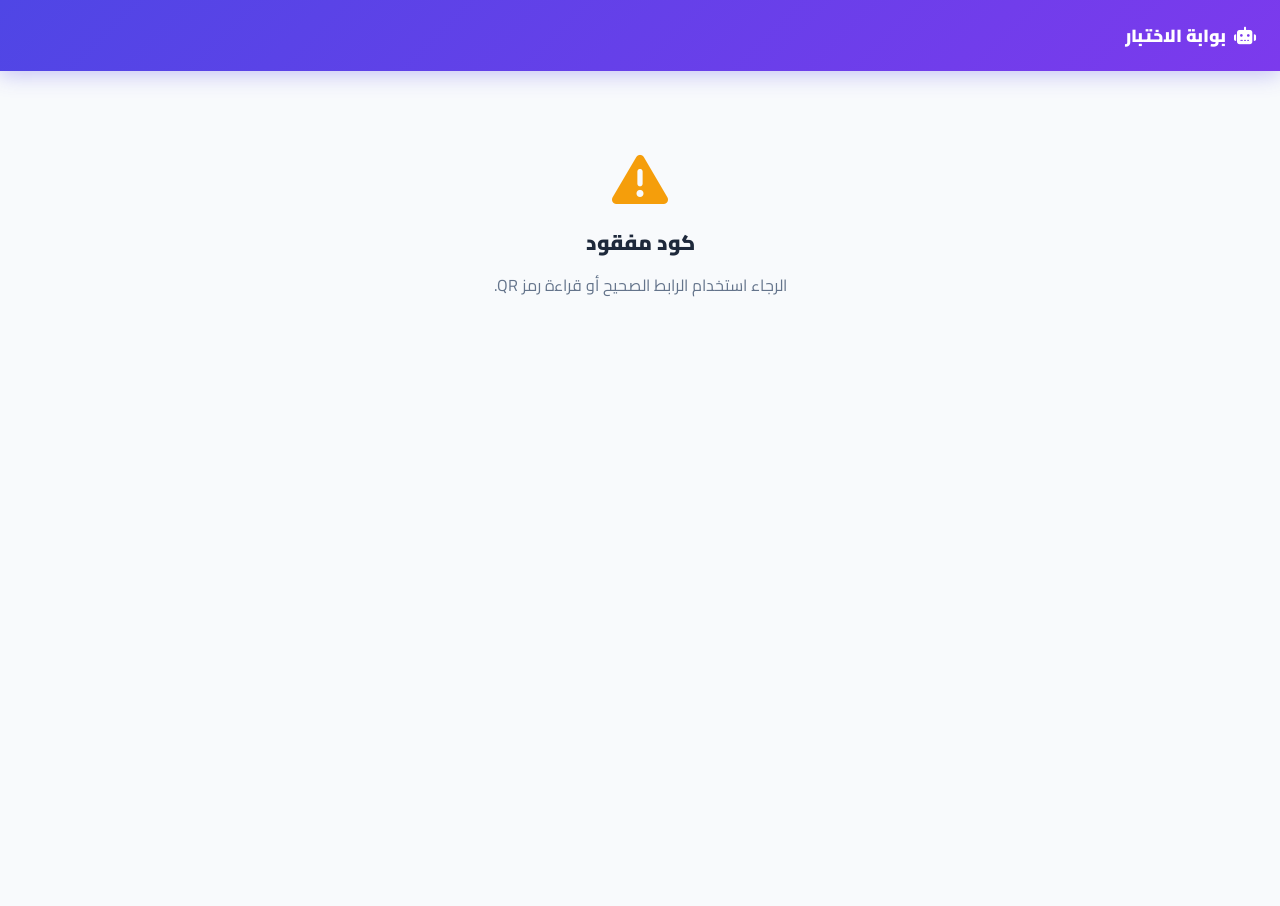
<file: ai-exam.html>
<!DOCTYPE html>
<html lang="ar" dir="rtl">
<head>
    <meta charset="UTF-8">
    <meta name="viewport" content="width=device-width, initial-scale=1.0, maximum-scale=1.0">
    <meta name="theme-color" content="#4f46e5">
    <meta name="apple-mobile-web-app-capable" content="yes">
    <meta name="description" content="بوابة الاختبار الإلكتروني">
    <title>بوابة الاختبار الإلكتروني</title>
    <link rel="manifest" href="manifest.webmanifest">
    <link rel="preconnect" href="https://fonts.googleapis.com">
    <link href="https://fonts.googleapis.com/css2?family=Cairo:wght@400;600;700;900&display=swap" rel="stylesheet">
    <link rel="stylesheet" href="https://cdnjs.cloudflare.com/ajax/libs/font-awesome/6.5.0/css/all.min.css">
    <style>
        :root {
            --primary: #4f46e5; --primary-dark: #3730a3;
            --accent: #10b981; --danger: #ef4444; --warning: #f59e0b;
            --bg: #f8fafc; --bg-card: #fff; --border: #e2e8f0;
            --text: #1e293b; --muted: #64748b;
            --radius: 16px; --shadow: 0 4px 24px rgba(0,0,0,.08);
        }
        * { margin: 0; padding: 0; box-sizing: border-box; }
        body { font-family: 'Cairo', sans-serif; background: var(--bg); color: var(--text); min-height: 100vh; direction: rtl; }

        /* Header */
        .exam-header {
            background: linear-gradient(135deg, var(--primary), #7c3aed);
            color: #fff; padding: 1.2rem 1.5rem;
            display: flex; align-items: center; justify-content: space-between;
            box-shadow: 0 4px 20px rgba(79,70,229,.3);
        }
        .exam-header h1 { font-size: 1.1rem; font-weight: 900; display: flex; align-items: center; gap: .5rem; }
        .timer-wrap { display: flex; align-items: center; gap: .5rem; background: rgba(255,255,255,.15); padding: .42rem .9rem; border-radius: 99px; font-weight: 800; font-size: 1rem; }

        /* Screens */
        .screen { display: none; min-height: calc(100vh - 65px); padding: 2rem 1rem; max-width: 700px; margin: 0 auto; }
        .screen.active { display: block; }

        /* Welcome / Login */
        .welcome-card {
            background: var(--bg-card); border-radius: var(--radius); padding: 2.5rem 2rem;
            box-shadow: var(--shadow); text-align: center; margin-top: 1.5rem;
        }
        .welcome-icon { width: 80px; height: 80px; background: linear-gradient(135deg,var(--primary),#7c3aed); border-radius: 24px; display: flex; align-items: center; justify-content: center; font-size: 2.2rem; color: #fff; margin: 0 auto 1.5rem; }
        .welcome-card h2 { font-size: 1.5rem; font-weight: 900; margin-bottom: .5rem; color: var(--primary); }
        .welcome-card p { color: var(--muted); margin-bottom: 2rem; font-size: .92rem; line-height: 1.7; }
        .inp-group { margin-bottom: 1rem; text-align: right; }
        .inp-group label { display: block; font-size: .83rem; font-weight: 700; margin-bottom: .35rem; color: var(--text); }
        .inp-group input {
            width: 100%; padding: .8rem 1rem; border: 2px solid var(--border);
            border-radius: 12px; font-size: .95rem; font-family: inherit;
            color: var(--text); outline: none; transition: border-color .18s;
        }
        .inp-group input:focus { border-color: var(--primary); }
        .inp-group input.err { border-color: var(--danger); }

        .btn-start {
            width: 100%; padding: 1rem; border: none; border-radius: 13px;
            background: linear-gradient(135deg, var(--primary), #7c3aed);
            color: #fff; font-size: 1rem; font-weight: 800; font-family: inherit;
            cursor: pointer; margin-top: .5rem; box-shadow: 0 6px 18px rgba(79,70,229,.25);
            transition: transform .18s, box-shadow .18s; display: flex; align-items: center; justify-content: center; gap: .6rem;
        }
        .btn-start:hover { transform: translateY(-2px); box-shadow: 0 8px 24px rgba(79,70,229,.35); }
        .btn-start:disabled { opacity: .6; pointer-events: none; }

        .exam-meta-badge {
            display: flex; flex-wrap: wrap; justify-content: center; gap: .7rem;
            margin: 1.2rem 0 0; padding: 1rem;
            background: linear-gradient(135deg,rgba(79,70,229,.05),rgba(124,58,237,.05));
            border-radius: 12px; border: 1px solid rgba(79,70,229,.1);
        }
        .meta-item { display: flex; align-items: center; gap: .38rem; font-size: .8rem; font-weight: 700; color: var(--muted); }
        .meta-item i { color: var(--primary); }

        /* Progress Bar */
        .progress-bar-wrap { height: 5px; background: var(--border); overflow: hidden; }
        .progress-bar-fill { height: 100%; background: linear-gradient(90deg, var(--primary), #7c3aed); transition: width .3s; }

        /* Question */
        .q-counter { font-size: .82rem; font-weight: 700; color: var(--muted); margin-bottom: 1rem; }
        .q-card {
            background: var(--bg-card); border-radius: var(--radius); padding: 1.8rem 1.5rem;
            box-shadow: var(--shadow); margin-bottom: 1.2rem;
        }
        .q-type-badge {
            display: inline-flex; align-items: center; gap: .35rem;
            padding: .2rem .65rem; border-radius: 99px; font-size: .72rem; font-weight: 800;
            margin-bottom: .9rem;
        }
        .q-text { font-size: 1.05rem; font-weight: 700; line-height: 1.75; margin-bottom: 1.2rem; }
        .q-marks { font-size: .76rem; color: var(--muted); font-weight: 700; margin-bottom: 1rem; }

        /* MCQ / TF options */
        .opt-list { display: flex; flex-direction: column; gap: .65rem; }
        .opt-btn {
            display: flex; align-items: center; gap: .75rem; width: 100%;
            padding: .85rem 1rem; border: 2px solid var(--border); border-radius: 12px;
            background: #fff; cursor: pointer; font-family: inherit; font-size: .92rem;
            font-weight: 600; color: var(--text); text-align: right;
            transition: all .18s;
        }
        .opt-btn:hover { border-color: var(--primary); background: rgba(79,70,229,.04); }
        .opt-btn.selected { border-color: var(--primary); background: rgba(79,70,229,.07); color: var(--primary); }
        .opt-btn.selected .opt-dot { background: var(--primary); border-color: var(--primary); }
        .opt-btn.correct { border-color: var(--accent); background: rgba(16,185,129,.07); color: var(--accent); }
        .opt-btn.wrong { border-color: var(--danger); background: rgba(239,68,68,.07); color: var(--danger); }
        .opt-dot { width: 20px; height: 20px; border-radius: 50%; border: 2px solid var(--border); flex-shrink: 0; transition: all .18s; }
        .opt-label { width: 22px; height: 22px; border-radius: 6px; background: var(--bg); font-size: .72rem; font-weight: 900; display: flex; align-items: center; justify-content: center; flex-shrink: 0; border: 1px solid var(--border); }

        /* Essay/Fill */
        .essay-inp {
            width: 100%; min-height: 100px; padding: .8rem 1rem; border: 2px solid var(--border);
            border-radius: 12px; font-size: .92rem; font-family: inherit; resize: vertical;
            outline: none; transition: border-color .18s; color: var(--text);
        }
        .essay-inp:focus { border-color: var(--primary); }
        .fill-inp {
            width: 100%; padding: .75rem 1rem; border: 2px solid var(--border);
            border-radius: 12px; font-size: .95rem; font-family: inherit;
            outline: none; transition: border-color .18s; color: var(--text);
        }
        .fill-inp:focus { border-color: var(--primary); }

        /* Navigation */
        .q-nav { display: flex; justify-content: space-between; align-items: center; gap: 1rem; margin-top: .5rem; }
        .nav-btn {
            padding: .7rem 1.4rem; border: none; border-radius: 12px; font-family: inherit;
            font-size: .88rem; font-weight: 800; cursor: pointer; transition: all .18s;
            display: flex; align-items: center; gap: .42rem;
        }
        .nav-btn.prev { background: var(--bg); border: 2px solid var(--border); color: var(--text); }
        .nav-btn.prev:hover { background: var(--border); }
        .nav-btn.next { background: var(--primary); color: #fff; box-shadow: 0 4px 12px rgba(79,70,229,.2); }
        .nav-btn.next:hover { background: var(--primary-dark); }
        .nav-btn.submit-btn { background: linear-gradient(135deg, var(--accent), #059669); color: #fff; box-shadow: 0 4px 12px rgba(16,185,129,.2); }

        /* Answer palette */
        .q-palette { display: flex; flex-wrap: wrap; gap: .4rem; margin-bottom: 1.2rem; }
        .pal-dot {
            width: 34px; height: 34px; border-radius: 99px; border: 2px solid var(--border);
            background: var(--bg); font-size: .73rem; font-weight: 800; cursor: pointer;
            display: flex; align-items: center; justify-content: center; color: var(--muted);
            transition: all .18s;
        }
        .pal-dot.answered { background: var(--primary); border-color: var(--primary); color: #fff; }
        .pal-dot.current { border-color: var(--warning); box-shadow: 0 0 0 2px rgba(245,158,11,.3); }

        /* Results */
        .result-hero { text-align: center; padding: 2.5rem 1.5rem 1.5rem; }
        .result-circle {
            width: 130px; height: 130px; border-radius: 50%; margin: 0 auto 1.5rem;
            display: flex; flex-direction: column; align-items: center; justify-content: center;
            font-weight: 900; box-shadow: 0 8px 32px rgba(0,0,0,.12);
        }
        .result-circle .pct { font-size: 2.2rem; line-height: 1; }
        .result-circle .lbl { font-size: .72rem; opacity: .8; margin-top: .18rem; }
        .result-card { background: var(--bg-card); border-radius: var(--radius); padding: 1.5rem; box-shadow: var(--shadow); margin-bottom: 1rem; }
        .result-stats { display: grid; grid-template-columns: repeat(3, 1fr); gap: .8rem; margin-bottom: 1.2rem; }
        .rs-item { text-align: center; padding: .8rem; background: var(--bg); border-radius: 12px; }
        .rs-item .rv { font-size: 1.5rem; font-weight: 900; }
        .rs-item .rk { font-size: .72rem; color: var(--muted); font-weight: 600; margin-top: .2rem; }
        .answers-review { margin-top: 1rem; }
        .review-q { padding: 1rem; border: 1px solid var(--border); border-radius: 12px; margin-bottom: .7rem; }
        .review-q.correct-q { border-color: var(--accent); background: rgba(16,185,129,.04); }
        .review-q.wrong-q { border-color: var(--danger); background: rgba(239,68,68,.04); }
        .review-q.essay-q { border-color: var(--warning); background: rgba(245,158,11,.04); }

        /* Alert */
        .alert { padding: .8rem 1rem; border-radius: 10px; font-size: .84rem; font-weight: 600; margin-bottom: 1rem; display: flex; align-items: center; gap: .5rem; }
        .alert-err { background: rgba(239,68,68,.08); color: #991b1b; border: 1px solid rgba(239,68,68,.2); }
        .alert-warn { background: rgba(245,158,11,.08); color: #92400e; border: 1px solid rgba(245,158,11,.2); }

        /* Loading */
        .loading { text-align: center; padding: 4rem 2rem; }
        .spin { width: 55px; height: 55px; border: 4px solid var(--border); border-top-color: var(--primary); border-radius: 50%; animation: spin .8s linear infinite; margin: 0 auto 1.2rem; }
        @keyframes spin { to { transform: rotate(360deg); } }

        /* Submitted guard */
        .submitted-guard { text-align: center; padding: 3rem 1.5rem; }
        .submitted-guard i { font-size: 3.5rem; color: var(--accent); margin-bottom: 1rem; display: block; }

        @media(max-width: 480px) {
            .screen { padding: 1rem .75rem; }
            .welcome-card { padding: 1.8rem 1.2rem; }
            .q-card { padding: 1.3rem 1rem; }
            .result-stats { grid-template-columns: repeat(3,1fr); gap: .5rem; }
        }
    </style>
</head>
<body>

<!-- Header -->
<div class="exam-header" id="exam-header">
    <h1><i class="fas fa-robot"></i> <span id="hdr-title">بوابة الاختبار</span></h1>
    <div class="timer-wrap" id="timer-wrap" style="display:none">
        <i class="fas fa-clock"></i>
        <span id="timer-display">00:00</span>
    </div>
</div>

<!-- Progress Bar -->
<div class="progress-bar-wrap" id="prog-wrap" style="display:none">
    <div class="progress-bar-fill" id="prog-fill" style="width:0%"></div>
</div>

<!-- ① Loading Screen -->
<div class="screen active" id="sc-loading">
    <div class="loading">
        <div class="spin"></div>
        <p style="color:var(--muted);font-weight:700">جاري تحميل الاختبار...</p>
    </div>
</div>

<!-- ② Login Screen -->
<div class="screen" id="sc-login">
    <div class="welcome-card">
        <div class="welcome-icon"><i class="fas fa-brain"></i></div>
        <h2 id="exam-title-h">الاختبار الإلكتروني</h2>
        <p id="exam-desc-p">أدخل بياناتك للبدء</p>
        <div class="exam-meta-badge" id="exam-meta-badges"></div>

        <form id="login-form" onsubmit="return false" style="margin-top:1.8rem">
            <div class="inp-group">
                <label for="inp-name">الاسم الكامل *</label>
                <input id="inp-name" placeholder="أدخل اسمك الكامل" autocomplete="name" required>
            </div>
            <div class="inp-group">
                <label for="inp-code">كود الطالب (اختياري)</label>
                <input id="inp-code" placeholder="الكود إن وُجد" autocomplete="off">
            </div>
            <div id="login-err" class="alert alert-err" style="display:none"></div>
            <button class="btn-start" onclick="startExam()" id="btn-start">
                <i class="fas fa-play"></i> ابدأ الاختبار
            </button>
        </form>
    </div>
</div>

<!-- ③ Exam Screen -->
<div class="screen" id="sc-exam">
    <p class="q-counter" id="q-counter">السؤال 1 من 10</p>
    <div class="q-palette" id="q-palette"></div>
    <div id="q-area"></div>
    <div class="q-nav">
        <button class="nav-btn prev" id="btn-prev" onclick="navQ(-1)"><i class="fas fa-arrow-right"></i> السابق</button>
        <button class="nav-btn next" id="btn-next" onclick="navQ(1)">التالي <i class="fas fa-arrow-left"></i></button>
    </div>
</div>

<!-- ④ Result Screen -->
<div class="screen" id="sc-result">
    <div class="result-hero">
        <div class="result-circle" id="result-circle">
            <div class="pct" id="result-pct">--%</div>
            <div class="lbl" id="result-lbl">النتيجة</div>
        </div>
        <h2 id="result-title" style="font-size:1.4rem;font-weight:900;margin-bottom:.3rem">شكراً لإكمالك الاختبار!</h2>
        <p id="result-msg" style="color:var(--muted);font-size:.9rem"></p>
    </div>
    <div class="result-card">
        <div class="result-stats" id="result-stats"></div>
        <div id="answers-review" class="answers-review"></div>
    </div>
</div>

<!-- ⑤ Error / Closed Screen -->
<div class="screen" id="sc-error">
    <div class="submitted-guard">
        <i class="fas fa-exclamation-triangle" style="color:var(--warning)"></i>
        <h2 id="err-title" style="font-size:1.3rem;font-weight:900;margin-bottom:.5rem">خطأ</h2>
        <p id="err-msg" style="color:var(--muted)">حدث خطأ غير متوقع.</p>
    </div>
</div>

<script>
(function () {
    'use strict';

    let _exam = null;
    let _session = null;
    let _answers = {};
    let _cur = 0;
    let _started = false;
    let _timerInterval = null;
    let _elapsed = 0;
    let _submitted = false;

    const $ = id => document.getElementById(id);
    function show(id) {
        document.querySelectorAll('.screen').forEach(s => s.classList.remove('active'));
        $(id)?.classList.add('active');
    }
    function fmt(s) { const m = Math.floor(s / 60), sec = s % 60; return `${m}:${String(sec).padStart(2, '0')}`; }
    function genId() { return 'sess_' + Date.now() + '_' + Math.random().toString(36).slice(2, 7); }
    function getCode() { return new URLSearchParams(window.location.search).get('code') || ''; }

    const DB_NAME = 'EduSystemDB_' + (window.APP_TENANT_ID || 'default');
    let _idb = null;
    async function openDB() {
        return new Promise((res, rej) => {
            const r = indexedDB.open(DB_NAME, 6);
            r.onsuccess = e => res(e.target.result);
            r.onerror = () => rej(new Error('فشل فتح قاعدة البيانات'));
            r.onupgradeneeded = e => {
                const db = e.target.result;
                ['aiExams', 'aiExamSessions'].forEach(t => { if (!db.objectStoreNames.contains(t)) db.createObjectStore(t, { keyPath: 'id' }); });
            };
        });
    }
    async function idbGet(table, id) {
        return new Promise((res, rej) => {
            const tx = _idb.transaction([table], 'readonly');
            const r = tx.objectStore(table).get(id);
            r.onsuccess = e => res(e.target.result);
            r.onerror = () => rej(new Error('خطأ في القراءة'));
        });
    }
    async function idbGetAll(table) {
        return new Promise((res, rej) => {
            const tx = _idb.transaction([table], 'readonly');
            const r = tx.objectStore(table).getAll();
            r.onsuccess = e => res(e.target.result);
            r.onerror = () => rej(new Error('خطأ في القراءة'));
        });
    }
    async function idbPut(table, rec) {
        return new Promise((res, rej) => {
            const tx = _idb.transaction([table], 'readwrite');
            const r = tx.objectStore(table).put(rec);
            r.onsuccess = () => res();
            r.onerror = () => rej(new Error('خطأ في الحفظ'));
        });
    }

    async function init() {
        try {
            _idb = await openDB();
            const code = getCode();
            if (!code) { showError('كود مفقود', 'الرجاء استخدام الرابط الصحيح أو قراءة رمز QR.'); return; }

            const all = await idbGetAll('aiExams');
            _exam = all.find(e => e.examCode === code);
            if (!_exam) { showError('الاختبار غير موجود', 'تأكد من الكود أو الرابط. إذا استمرت المشكلة راجع المعلم.'); return; }
            if (_exam.status !== 'active') { showError('الاختبار مغلق', 'هذا الاختبار غير مفعّل حالياً. تواصل مع المعلم.'); return; }

            $('exam-title-h').textContent = _exam.title;
            $('hdr-title').textContent = _exam.title;
            if (_exam.description) $('exam-desc-p').textContent = _exam.description;

            const badges = [
                { icon: 'fa-question-circle', text: `${_exam.questions?.length || 0} سؤال` },
                { icon: 'fa-star', text: `${_exam.totalMarks} درجة` },
                { icon: 'fa-signal', text: { easy: 'سهل', medium: 'متوسط', hard: 'صعب', mixed: 'متنوع' }[_exam.difficulty] || '' },
            ];
            if (_exam.grade) badges.unshift({ icon: 'fa-graduation-cap', text: _exam.grade });
            $('exam-meta-badges').innerHTML = badges.filter(b => b.text).map(b => `<div class="meta-item"><i class="fas ${b.icon}"></i>${b.text}</div>`).join('');

            show('sc-login');
        } catch (err) {
            showError('خطأ في التحميل', err.message);
        }
    }

    async function startExam() {
        const name = $('inp-name').value.trim();
        const code = $('inp-code').value.trim();
        const errEl = $('login-err');

        if (!name) {
            errEl.style.display = 'flex';
            errEl.innerHTML = '<i class="fas fa-exclamation-circle"></i> أدخل اسمك الكامل';
            $('inp-name').classList.add('err');
            $('inp-name').focus();
            return;
        }
        errEl.style.display = 'none';
        $('inp-name').classList.remove('err');
        $('btn-start').disabled = true;

        const allSessions = await idbGetAll('aiExamSessions');
        const dup = allSessions.find(s => s.examId === _exam.id && s.studentName === name && (s.status === 'submitted' || s.status === 'in-progress'));
        if (dup && dup.status === 'submitted') {
            $('btn-start').disabled = false;
            errEl.style.display = 'flex';
            errEl.innerHTML = '<i class="fas fa-info-circle"></i> لقد أكملت هذا الاختبار مسبقاً.';
            return;
        }
        if (dup && dup.status === 'in-progress') {
            _session = dup;
            _answers = dup.answers || {};
            _elapsed = dup.elapsed || 0;
        } else {
            _session = { id: genId(), examId: _exam.id, studentName: name, studentCode: code, answers: {}, status: 'in-progress', startTime: new Date().toISOString(), elapsed: 0 };
        }

        _started = true;
        show('sc-exam');
        $('prog-wrap').style.display = 'block';
        $('timer-wrap').style.display = 'flex';
        renderPalette();
        renderQ(_cur);
        startTimer();
    }

    function startTimer() {
        _timerInterval = setInterval(() => {
            _elapsed++;
            $('timer-display').textContent = fmt(_elapsed);
            if (_elapsed % 30 === 0) autoSave();
        }, 1000);
    }

    async function autoSave() {
        if (!_session) return;
        _session.answers = { ..._answers };
        _session.elapsed = _elapsed;
        try { await idbPut('aiExamSessions', _session); } catch (_) { }
    }

    function renderQ(idx) {
        const qs = _exam.questions;
        const q = qs[idx];
        if (!q) return;
        _cur = idx;

        $('q-counter').textContent = `السؤال ${idx + 1} من ${qs.length}`;
        $('prog-fill').style.width = ((idx + 1) / qs.length * 100) + '%';

        document.querySelectorAll('.pal-dot').forEach((d, i) => {
            d.classList.toggle('answered', !!_answers[qs[i].id]);
            d.classList.toggle('current', i === idx);
        });

        $('btn-prev').style.visibility = idx === 0 ? 'hidden' : 'visible';
        const isLast = idx === qs.length - 1;
        const nextBtn = $('btn-next');
        nextBtn.innerHTML = isLast ? '<i class="fas fa-paper-plane"></i> إرسال الاختبار' : 'التالي <i class="fas fa-arrow-left"></i>';
        nextBtn.className = 'nav-btn ' + (isLast ? 'next submit-btn' : 'next');
        nextBtn.onclick = isLast ? confirmSubmit : () => navQ(1);

        const tc = { mcq: ['var(--primary)', 'rgba(79,70,229,.1)'], tf: ['var(--accent)', 'rgba(16,185,129,.1)'], fill: ['var(--warning)', 'rgba(245,158,11,.1)'], essay: ['#8b5cf6', 'rgba(139,92,246,.1)'] };
        const tl = { mcq: '<i class="fas fa-list"></i> اختيار متعدد', tf: '<i class="fas fa-check-double"></i> صح / خطأ', fill: '<i class="fas fa-pen"></i> أكمل الفراغ', essay: '<i class="fas fa-pen-alt"></i> مقالي' };
        const [col, bg] = tc[q.type] || ['var(--primary)', 'rgba(79,70,229,.1)'];

        let optionsHTML = '';
        const saved = _answers[q.id];

        if (q.type === 'mcq' || q.type === 'tf') {
            const labels = ['أ', 'ب', 'ج', 'د'];
            optionsHTML = `<div class="opt-list">` +
                (q.options || []).map((opt, oi) => `
                    <button class="opt-btn ${saved === opt ? 'selected' : ''}" onclick="selectOpt('${q.id}','${opt.replace(/'/g, "\\'")}',this)">
                        <span class="opt-label" style="color:${col};border-color:${col}">${q.type === 'mcq' ? (labels[oi] || oi + 1) : (oi === 0 ? '✓' : '✗')}</span>
                        <span class="opt-dot ${saved === opt ? 'selected' : ''}"></span>
                        <span>${opt}</span>
                    </button>`).join('') +
                `</div>`;
        } else if (q.type === 'fill') {
            optionsHTML = `<input class="fill-inp" id="fill-inp" placeholder="اكتب إجابتك هنا..." value="${(saved || '').replace(/"/g, '&quot;')}" oninput="recordText('${q.id}',this.value)">`;
        } else {
            optionsHTML = `<textarea class="essay-inp" id="essay-ta" placeholder="اكتب إجابتك هنا..." oninput="recordText('${q.id}',this.value)">${saved || ''}</textarea>`;
        }

        $('q-area').innerHTML = `
<div class="q-card">
  <span class="q-type-badge" style="color:${col};background:${bg}">${tl[q.type] || q.type}</span>
  <p class="q-text">${q.text}</p>
  <p class="q-marks"><i class="fas fa-star" style="color:${col}"></i> الدرجة: ${q.marks || 1}</p>
  ${optionsHTML}
</div>`;
    }

    function renderPalette() {
        $('q-palette').innerHTML = _exam.questions.map((q, i) => `<div class="pal-dot ${_answers[q.id] ? 'answered' : ''} ${i === _cur ? 'current' : ''}" onclick="navTo(${i})">${i + 1}</div>`).join('');
    }

    function selectOpt(qId, val, btn) {
        _answers[qId] = val;
        btn.closest('.opt-list')?.querySelectorAll('.opt-btn').forEach(b => {
            b.classList.remove('selected');
            b.querySelector('.opt-dot')?.classList.remove('selected');
        });
        btn.classList.add('selected');
        btn.querySelector('.opt-dot')?.classList.add('selected');
        document.querySelectorAll('.pal-dot').forEach((d, i) => {
            if (i === _cur) d.classList.add('answered');
        });
    }
    window.selectOpt = selectOpt;

    function recordText(qId, val) { _answers[qId] = val; }
    window.recordText = recordText;

    function navQ(dir) { const ni = _cur + dir; if (ni >= 0 && ni < _exam.questions.length) renderQ(ni); }
    window.navQ = navQ;
    function navTo(idx) { renderQ(idx); }
    window.navTo = navTo;

    function confirmSubmit() {
        const answered = Object.keys(_answers).filter(k => _answers[k] !== '').length;
        const total = _exam.questions.length;
        const unanswered = total - answered;
        if (unanswered > 0) {
            if (!confirm(`لا يزال ${unanswered} سؤال بدون إجابة.\nهل تريد الإرسال الآن؟`)) return;
        }
        submitExam();
    }
    window.confirmSubmit = confirmSubmit;

    async function submitExam() {
        if (_submitted) return;
        _submitted = true;
        clearInterval(_timerInterval);

        let score = 0, correct = 0, wrong = 0, essayCount = 0;
        _exam.questions.forEach(q => {
            const ans = _answers[q.id] || '';
            if (q.type === 'essay') { essayCount++; return; }
            if (ans && ans.trim().toLowerCase() === (q.answer || '').trim().toLowerCase()) {
                score += (q.marks || 1); correct++;
            } else if (ans) {
                wrong++;
            }
        });

        const percentage = Math.round(score / _exam.totalMarks * 100);
        _session.answers = { ..._answers };
        _session.score = score;
        _session.percentage = percentage;
        _session.correct = correct;
        _session.wrong = wrong;
        _session.essayCount = essayCount;
        _session.timeTaken = _elapsed;
        _session.submitTime = new Date().toISOString();
        _session.status = 'submitted';

        try { await idbPut('aiExamSessions', _session); } catch (_) { }

        showResult(score, percentage, correct, wrong, essayCount);
    }

    function showResult(score, pct, correct, wrong, essayCount) {
        show('sc-result');
        $('prog-wrap').style.display = 'none';
        $('timer-wrap').style.display = 'none';
        $('prog-fill').style.width = '100%';

        const passed = pct >= 50;
        const circle = $('result-circle');
        circle.style.background = passed ? 'linear-gradient(135deg,#10b981,#059669)' : 'linear-gradient(135deg,#ef4444,#dc2626)';
        circle.style.color = '#fff';
        $('result-pct').textContent = pct + '%';
        $('result-lbl').textContent = passed ? 'ناجح ✓' : 'يحتاج مراجعة';
        $('result-title').textContent = passed ? '🎉 أحسنت! لقد نجحت في الاختبار' : '📚 تحتاج إلى مزيد من المراجعة';
        $('result-msg').textContent = `${score} من ${_exam.totalMarks} درجة — الوقت: ${fmt(_elapsed)}`;

        $('result-stats').innerHTML = `
<div class="rs-item"><div class="rv" style="color:var(--accent)">${correct}</div><div class="rk">صحيحة</div></div>
<div class="rs-item"><div class="rv" style="color:var(--danger)">${wrong}</div><div class="rk">خاطئة</div></div>
<div class="rs-item"><div class="rv" style="color:var(--muted)">${_exam.questions.length - correct - wrong}</div><div class="rk">بلا إجابة</div></div>`;

        const reviewHtml = _exam.questions.map((q, i) => {
            const ans = _answers[q.id] || '';
            const isEssay = q.type === 'essay';
            const isCorrect = !isEssay && ans.trim().toLowerCase() === (q.answer || '').trim().toLowerCase();
            const cls = isEssay ? 'essay-q' : (isCorrect ? 'correct-q' : 'wrong-q');
            const icon = isEssay ? '📝' : (isCorrect ? '✅' : '❌');
            return `<div class="review-q ${cls}">
<div style="font-weight:700;margin-bottom:.45rem;font-size:.88rem">${icon} <span style="color:var(--muted);font-size:.76rem">${i + 1}.</span> ${q.text}</div>
${!isEssay ? `<div style="font-size:.8rem;margin-top:.3rem"><span style="color:var(--muted)">إجابتك:</span> <strong>${ans || '—'}</strong></div>` : `<div style="font-size:.8rem;margin-top:.3rem;color:var(--warning)">سيتم تصحيحه من قِبَل المعلم</div>`}
${!isEssay && !isCorrect && q.answer ? `<div style="font-size:.8rem;margin-top:.25rem;color:var(--accent)"><i class="fas fa-check"></i> الصواب: <strong>${q.answer}</strong></div>` : ''}
${q.explanation ? `<div style="font-size:.76rem;color:var(--muted);margin-top:.35rem;padding:.35rem .6rem;background:rgba(0,0,0,.03);border-radius:7px"><i class="fas fa-lightbulb"></i> ${q.explanation}</div>` : ''}
</div>`;
        }).join('');
        $('answers-review').innerHTML = `<h3 style="font-size:.95rem;font-weight:800;margin-bottom:1rem;color:var(--text)"><i class="fas fa-list-check"></i> مراجعة الإجابات</h3>${reviewHtml}`;
    }

    function showError(title, msg) {
        $('err-title').textContent = title;
        $('err-msg').textContent = msg;
        show('sc-error');
    }

    window.startExam = startExam;
    window.confirmSubmit = confirmSubmit;

    document.addEventListener('DOMContentLoaded', init);
    window.addEventListener('pagehide', autoSave);
})();
</script>
</body>
</html>
</file>
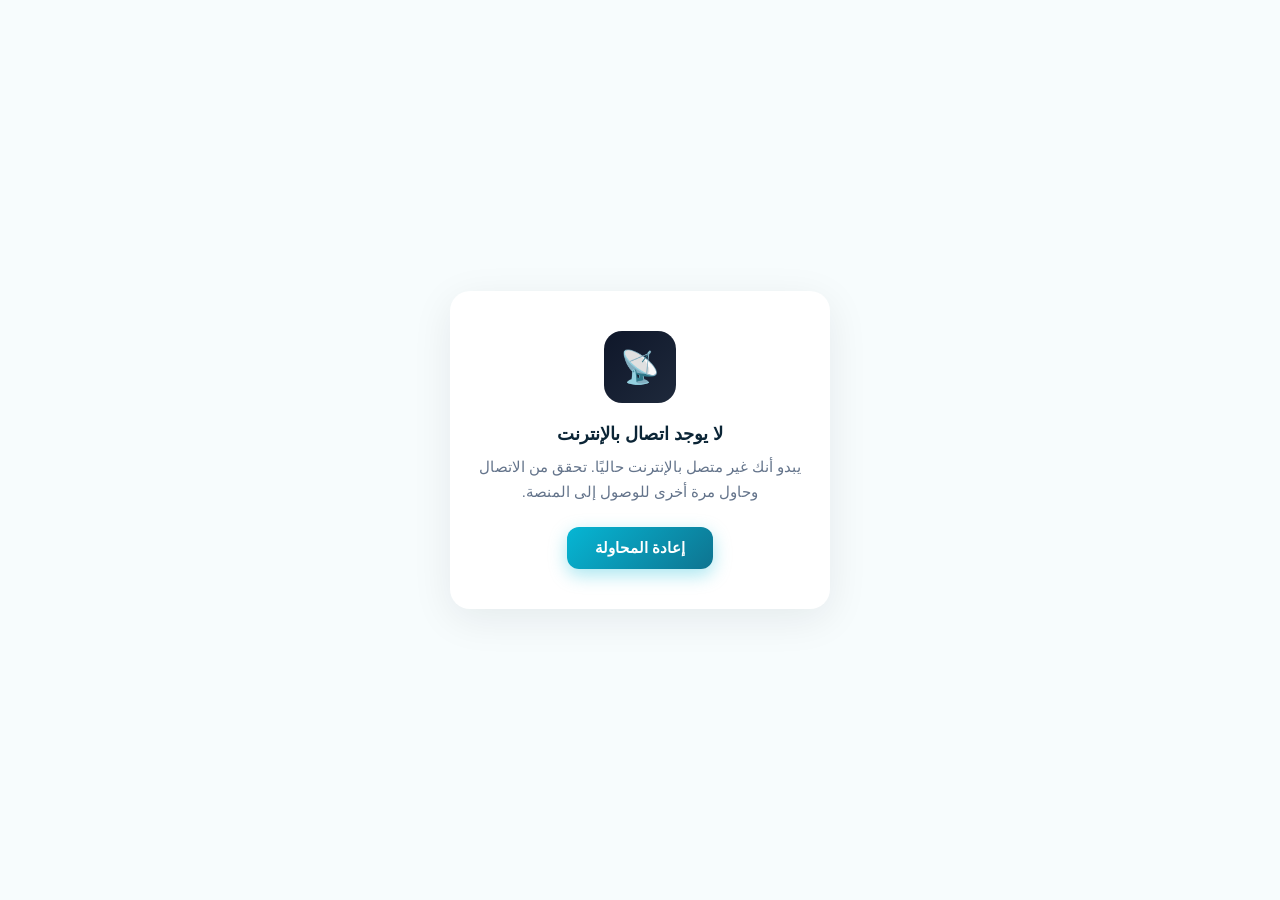
<file: offline.html>
<!DOCTYPE html>
<html lang="ar" dir="rtl">
<head>
<meta charset="UTF-8">
<meta name="viewport" content="width=device-width, initial-scale=1.0">
<meta http-equiv="Cache-Control" content="no-cache, no-store, must-revalidate">
<title>لا يوجد اتصال بالإنترنت — منصة الخلية — أ/ إسلام عبدالواحد</title>
<style>
  :root{
    --bg:#F7FCFD; --card:#ffffff; --text:#0B2536; --muted:#64748B;
    --primary:#06B6D4; --primary-dark:#0E7490;
  }
  *{box-sizing:border-box;margin:0;padding:0;}
  html,body{height:100%;}
  body{
    font-family:'Tajawal','Segoe UI',Arial,sans-serif;
    background:var(--bg); color:var(--text);
    display:flex; align-items:center; justify-content:center;
    min-height:100vh; padding:24px;
  }
  .card{
    background:var(--card); border-radius:20px; padding:40px 28px;
    max-width:380px; width:100%; text-align:center;
    box-shadow:0 10px 40px rgba(15,23,42,0.08);
  }
  .icon{
    width:72px; height:72px; margin:0 auto 20px; border-radius:18px;
    background:linear-gradient(135deg,#0F172A,#1E293B);
    display:flex; align-items:center; justify-content:center;
    font-size:32px;
  }
  h1{font-size:1.15rem; font-weight:800; margin-bottom:10px;}
  p{color:var(--muted); font-size:0.92rem; line-height:1.7; margin-bottom:22px;}
  button{
    background:linear-gradient(135deg,var(--primary),var(--primary-dark));
    color:#fff; border:none; border-radius:12px; padding:12px 28px;
    font-family:inherit; font-weight:700; font-size:0.95rem; cursor:pointer;
    box-shadow:0 6px 18px rgba(6, 182, 212,0.35);
  }
  button:active{transform:scale(0.97);}
</style>
</head>
<body>
  <div class="card">
    <div class="icon">📡</div>
    <h1>لا يوجد اتصال بالإنترنت</h1>
    <p>يبدو أنك غير متصل بالإنترنت حاليًا. تحقق من الاتصال وحاول مرة أخرى للوصول إلى المنصة.</p>
    <button onclick="location.reload()">إعادة المحاولة</button>
  </div>
</body>
</html>
</file>
